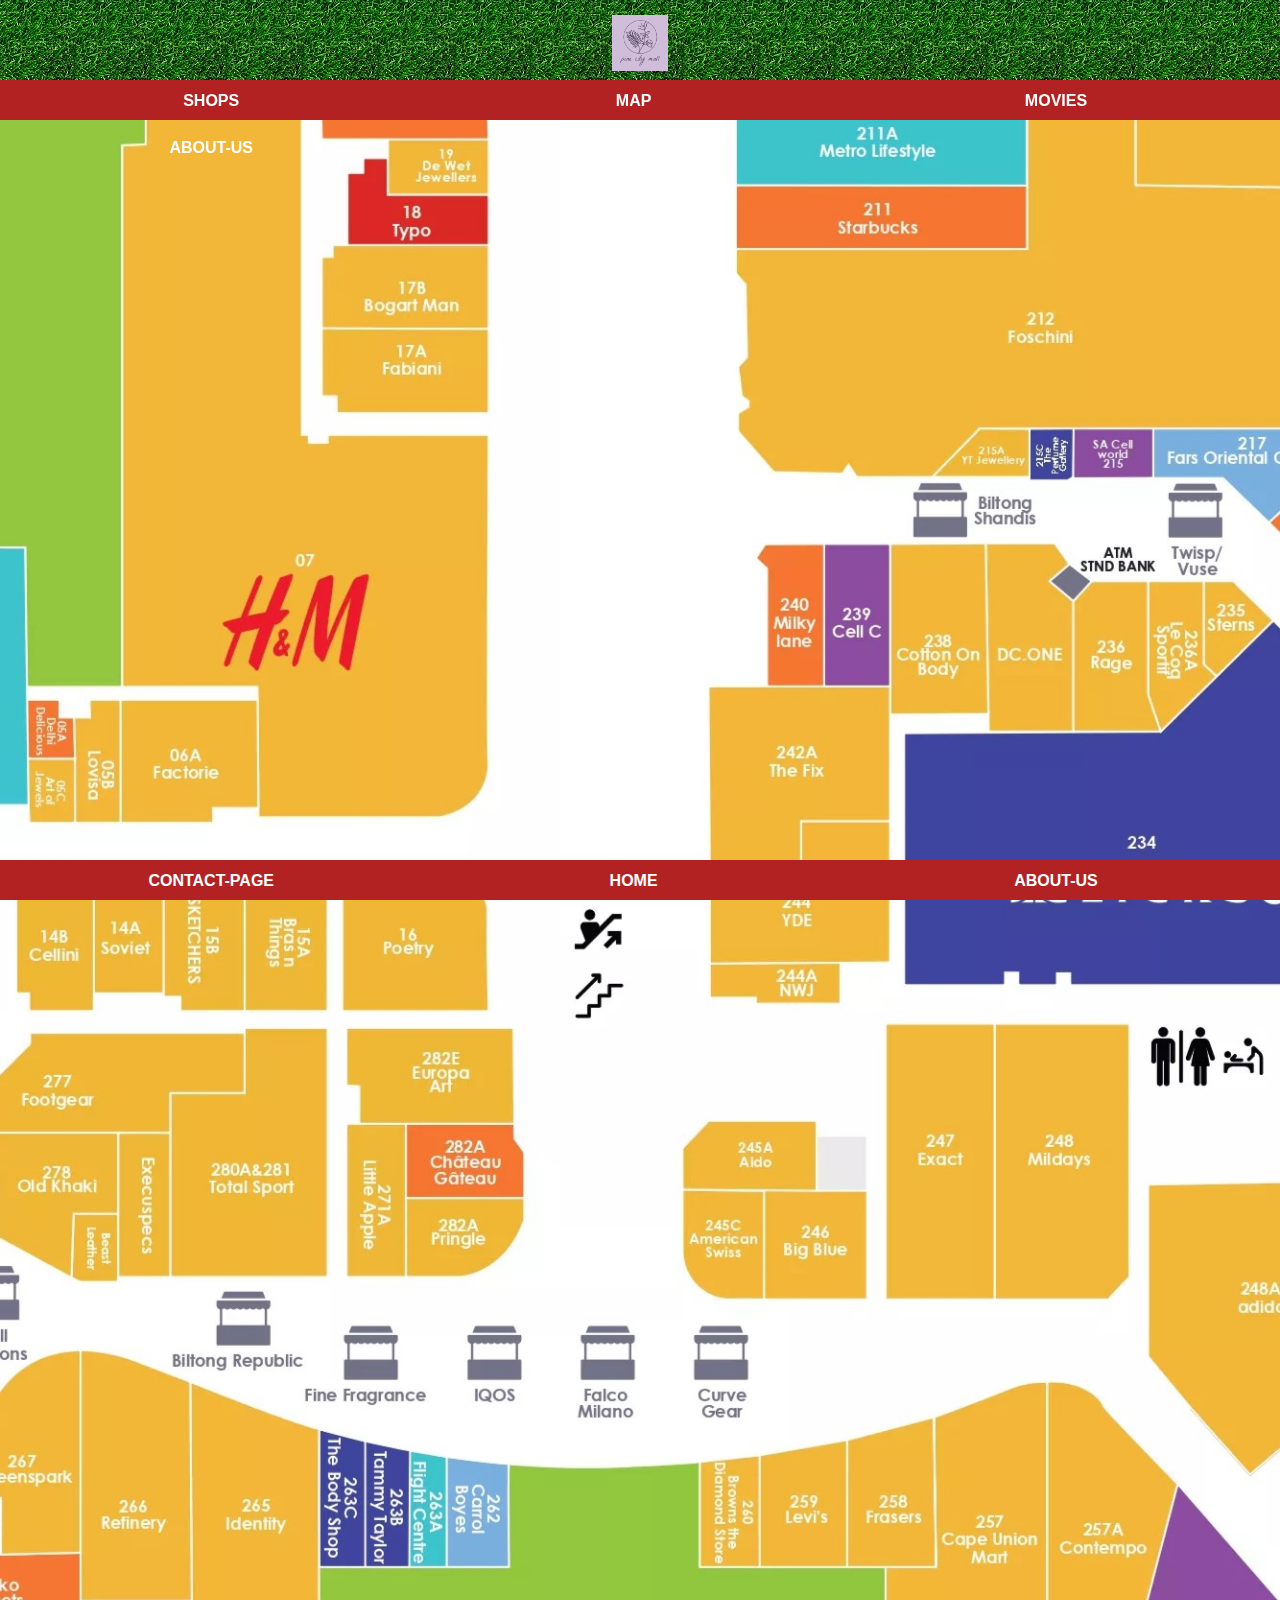
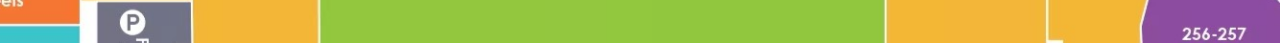
<file: index.html>
<!DOCTYPE html>
<html>
    <head>
        <link rel="stylesheet" href="styles.css">
    </head>
    <body>
   <div id="header">
        <img src="images/pinelogo.png"/>
        </div>
        <div id="tabs-top">
        <a href="shops.html">SHOPS</a>
        <a href="#">MAP</a>
        <a href="movies.html">MOVIES</a>
        <a href="about-us.html">ABOUT-US</a>
        </div>
        <div id="main-home">
           <img src="images/pinemallclear.jpg" width="100%"/>
        </div>
        <div id="tabs-bottom">
            <a href="contact-us.html">CONTACT-PAGE</a>
            <a href="home.html">HOME</a>
            <a href="about-us.html">ABOUT-US</a>
        </div>
    </body>
</html>
</file>
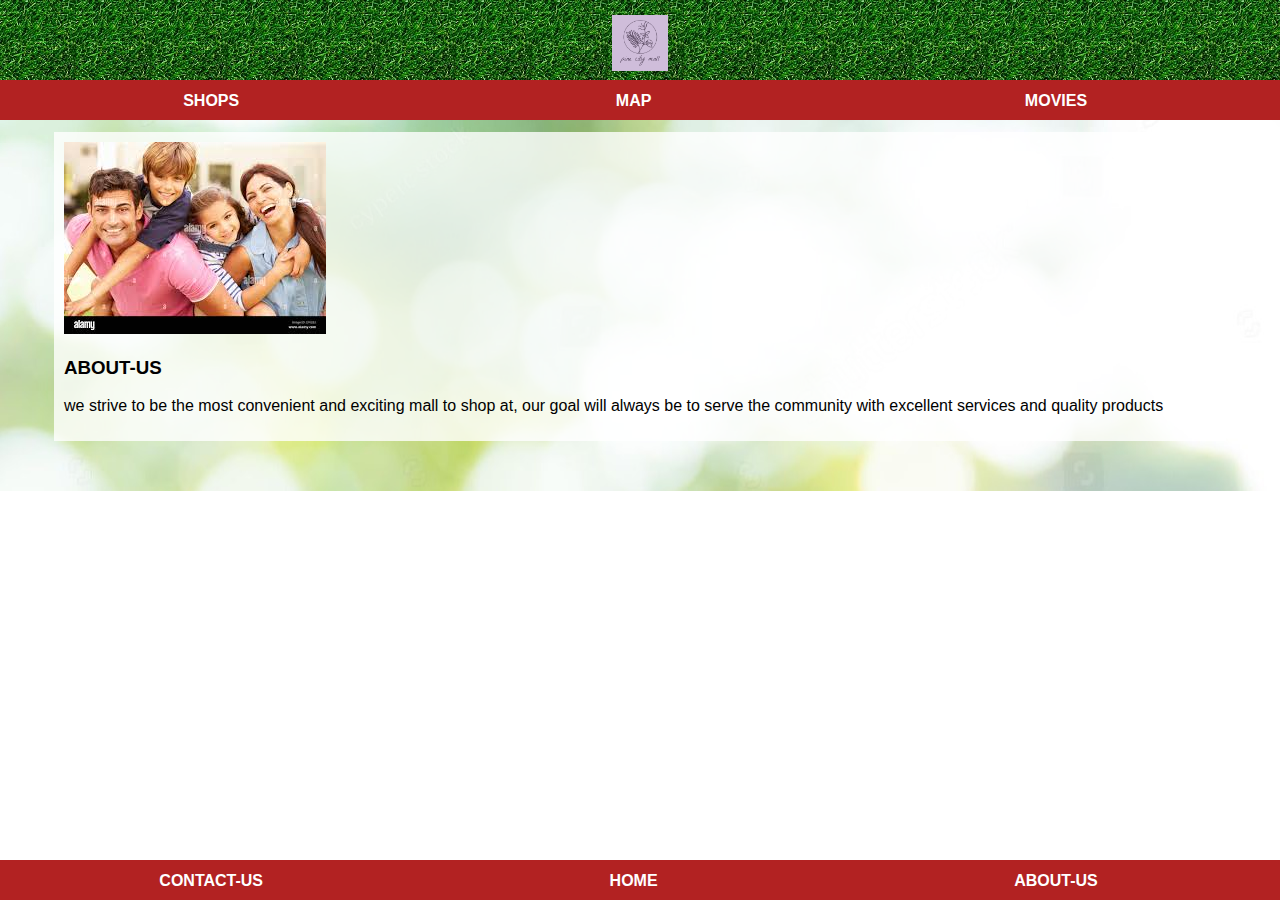
<file: about-us.html>
<!DOCTYPE html>
<html>
  <head>
    <link rel="stylesheet" href="styles.css">
  </head>
    <body>
    <div id="header">
        <img src="images/pinelogo.png"/>
    </div>
        <div id="tabs-top">
        <a href="shops.html">SHOPS</a>
        <a href="index.html">MAP</a>
        <a href="movies.html">MOVIES</a>
    </div>
    <div id="main">
        <div id="content">
        <div id="info-box-full">
            <img src="images/family.jpg"/>
            <h3>ABOUT-US</h3>
          <p>we strive to be the most convenient and exciting mall to shop at, our goal will always be to serve the community with excellent services and quality products</p>
            </div>
        </div>
    </div>
        <div id="tabs-bottom">
        <a href="contact-us.html">CONTACT-US</a>
        <a href="home.html">HOME</a>
        <a href="#">ABOUT-US</a>
        </div>
    </body>
</html>
</file>
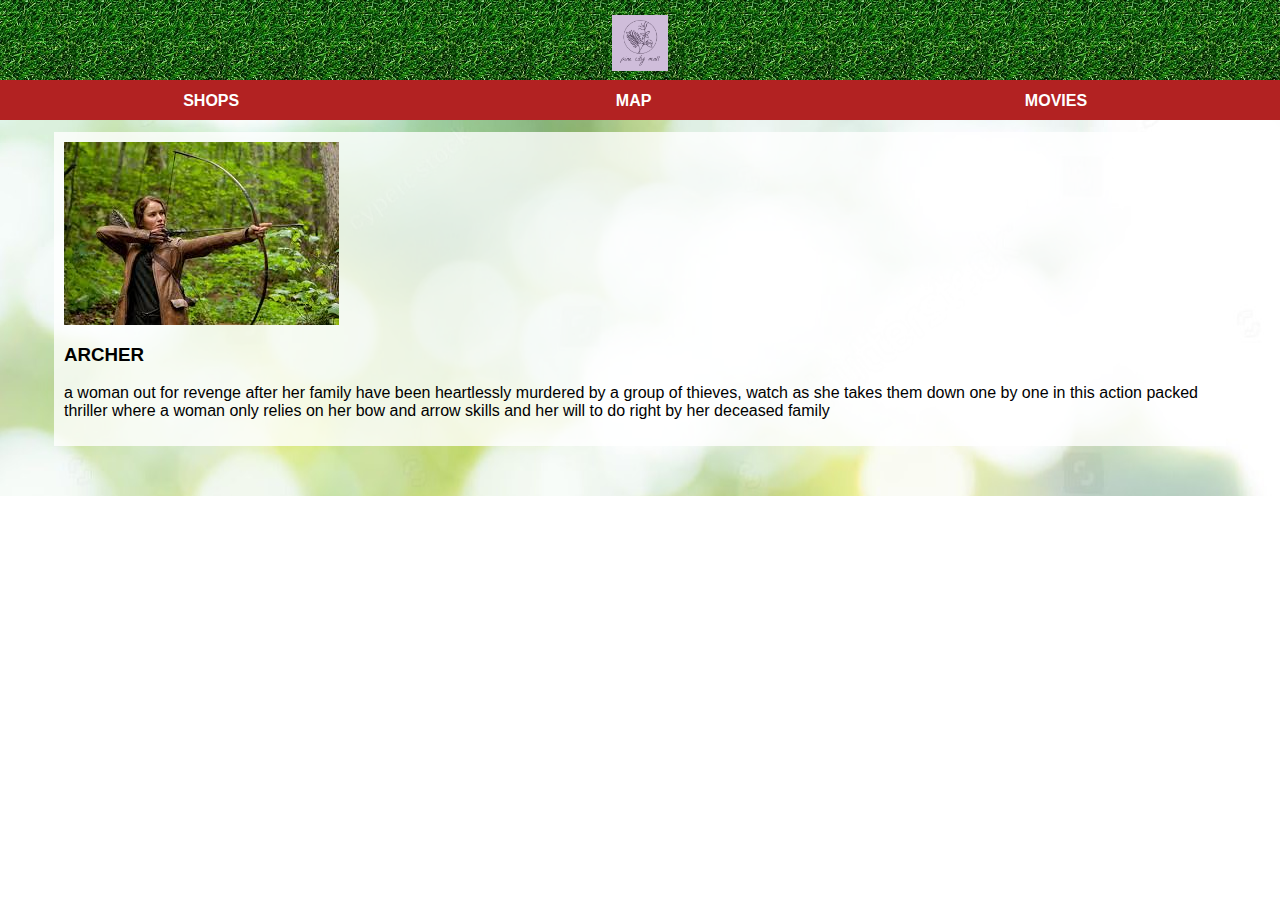
<file: archer.html>
<html>
    <head>
        <link rel="stylesheet" href="styles.css">
    </head>
    <body>
    <div id="header">
        <img src="images/pinelogo.png"/>
    </div>
        <div id="tabs-top">
        <a href="shops.html">SHOPS</a>
        <a href="index.html">MAP</a>
        <a href="movies.html">MOVIES</a>
        </div>
        <div id="main">
        <div id="content">
        <div id="info-box-full">
            <img src="images/archerpic.jpg"/>
            <h3>ARCHER</h3>
            <p>a woman out for revenge after her family have been heartlessly murdered by a group of thieves, watch as she takes them down one by one in this action packed thriller where a woman only relies on her bow and arrow skills and her will to do right by her deceased family</p>
        </div>
         </div>
        </div>
    </body>
</html>
</file>
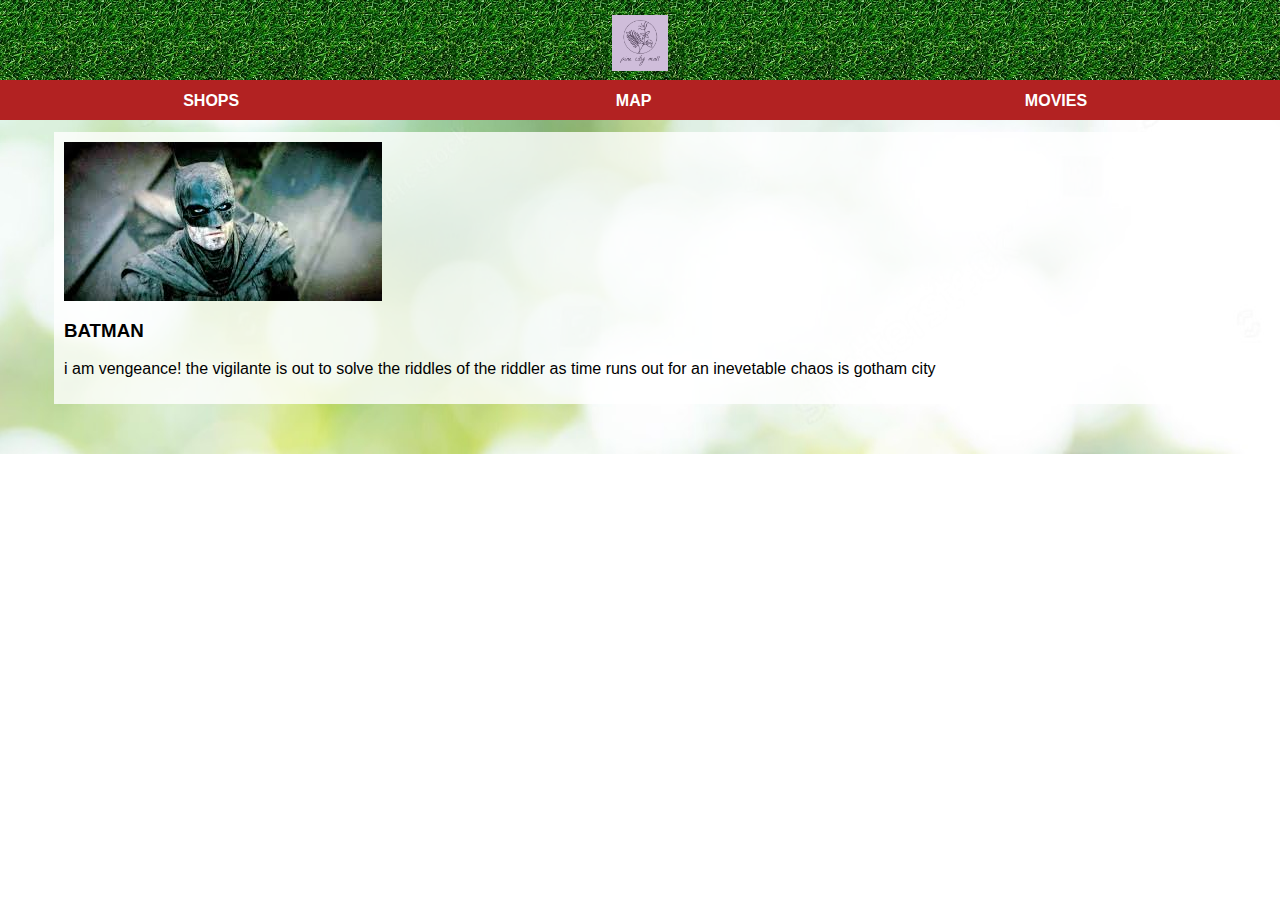
<file: batman.html>
<html>
    <head>
        <link rel="stylesheet" href="styles.css">
    </head>
    <body>
    <div id="header">
        <img src="images/pinelogo.png"/>
    </div>
        <div id="tabs-top">
        <a href="shops.html">SHOPS</a>
        <a href="index.html">MAP</a>
        <a href="movies.html">MOVIES</a>
        </div>
        <div id="main">
        <div id="content">
        <div id="info-box-full">
            <img src="images/batmanpic.jpg"/>
            <h3>BATMAN</h3>
            <p>i am vengeance! the vigilante is out to solve the riddles of the riddler as time runs out for an inevetable chaos is gotham city</p>
        </div>
         </div>
        </div>
    </body>
</html>
</file>
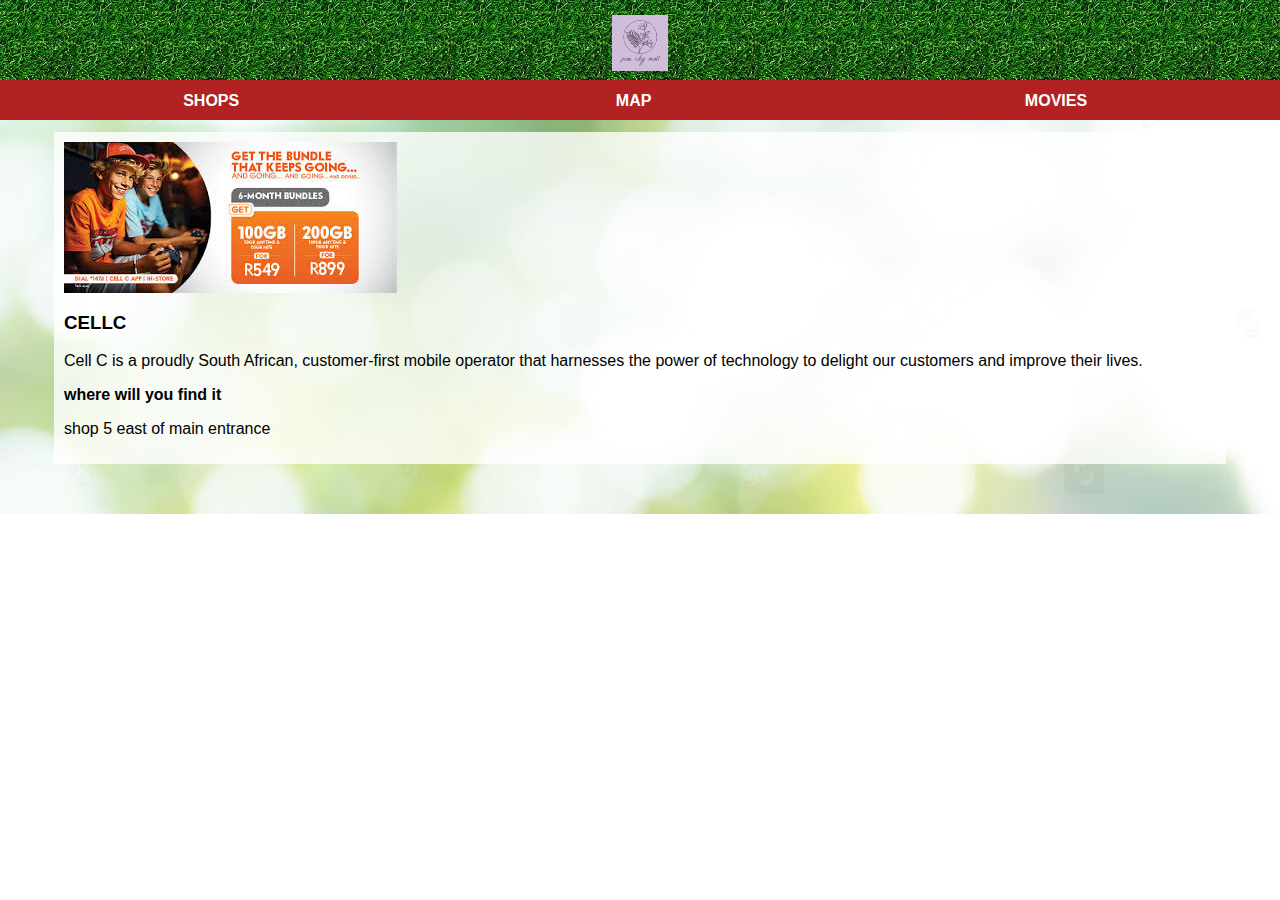
<file: cellc.html>
<html>
    <head>
        <link rel="stylesheet" href="styles.css">
    </head>
    <body>
    <div id="header">
        <img src="images/pinelogo.png"/>
    </div>
        <div id="tabs-top">
        <a href="shops.html">SHOPS</a>
        <a href="index.html">MAP</a>
        <a href="movies.html">MOVIES</a>
        </div>
        <div id="main">
        <div id="content">
        <div id="info-box-full">
            <img src="images/cellcpic.jpg"/>
            <h3>CELLC</h3>
            <p>Cell C is a proudly South African, customer-first mobile operator that harnesses the power of technology to delight our customers and improve their lives.</p>
            <p><strong>where will you find it</strong></p>
            <p>shop 5 east of main entrance</p>
        </div>
         </div>
        </div>
    </body>
</html>
</file>
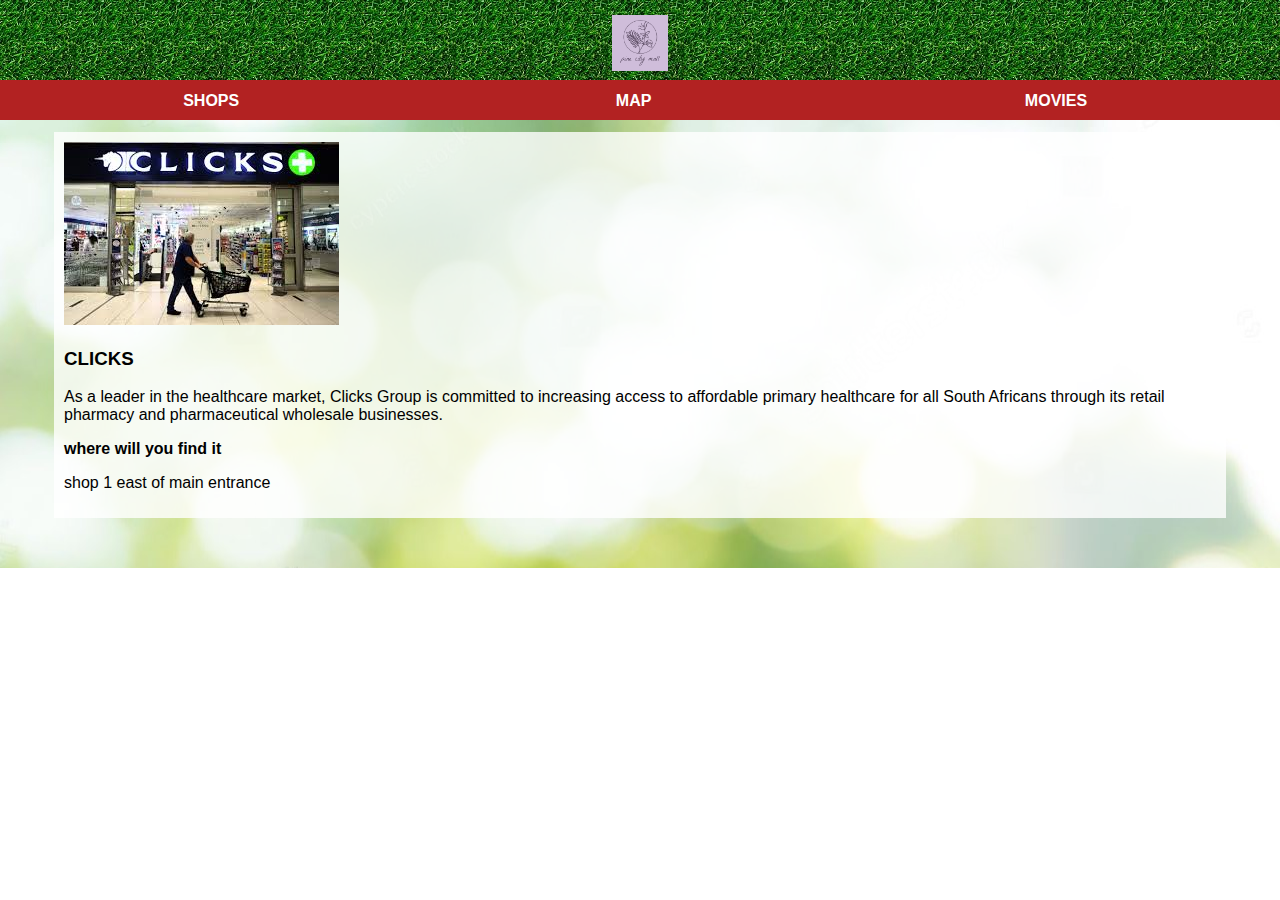
<file: clicks.html>
<!DOCTYPE html>
<html>
    <head>
        <link rel="stylesheet" href="styles.css">
    </head>
    <body>
    <div id="header">
        <img src="images/pinelogo.png"/>
    </div>
        <div id="tabs-top">
        <a href="shops.html">SHOPS</a>
        <a href="index.html">MAP</a>
        <a href="movies.html">MOVIES</a>
    </div>
        <div id="main">
        <div id="content">
        <div id="info-box-full">
            <img src="images/clickspic.jpg"/>
            <h3>CLICKS</h3>
            <p>As a leader in the healthcare market, Clicks Group is committed to increasing access to affordable primary healthcare for all South Africans through its retail pharmacy and pharmaceutical wholesale businesses.</p>
            <p><strong>where will you find it</strong></p>
            <p>shop 1 east of main entrance</p>
        </div>
         </div>
        </div>
    </body>
</html>
</file>
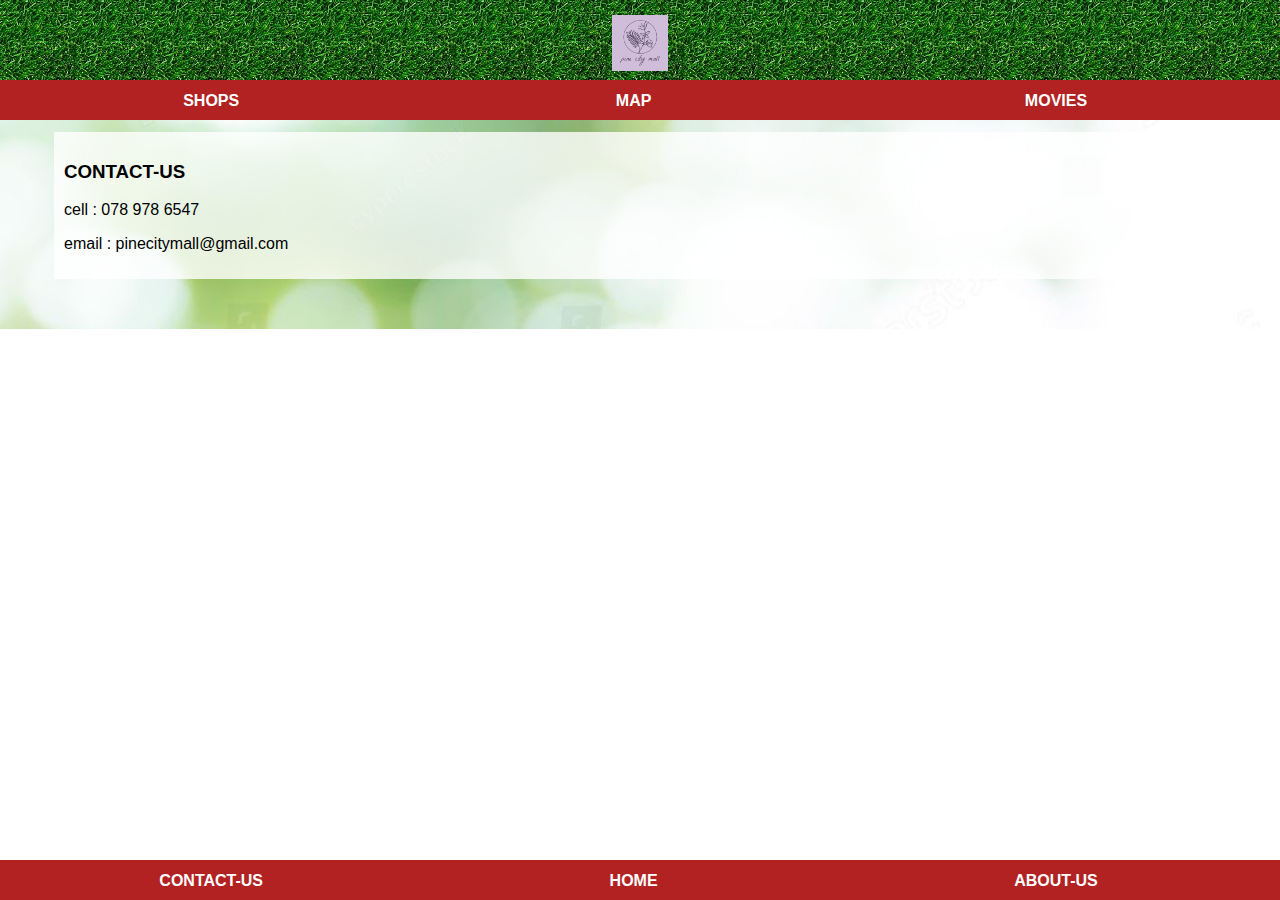
<file: contact-us.html>
<!DOCTYPE html>
<html>
  <head>
    <link rel="stylesheet" href="styles.css">
  </head>
    <body>
    <div id="header">
        <img src="images/pinelogo.png"/>
    </div>
        <div id="tabs-top">
        <a href="shops.html">SHOPS</a>
        <a href="index.html">MAP</a>
        <a href="movies.html">MOVIES</a>
    </div>
    <div id="main">
        <div id="content">
        <div id="info-box-full">
            <h3>CONTACT-US</h3>
          <p>cell : 078 978 6547</p>
            <p>email : pinecitymall@gmail.com</p>
            </div>
        </div>
    </div>
        <div id="tabs-bottom">
        <a href="#">CONTACT-US</a>
        <a href="home.html">HOME</a>
        <a href="about-us.html">ABOUT-US</a>
        </div>
    </body>
</html>
</file>
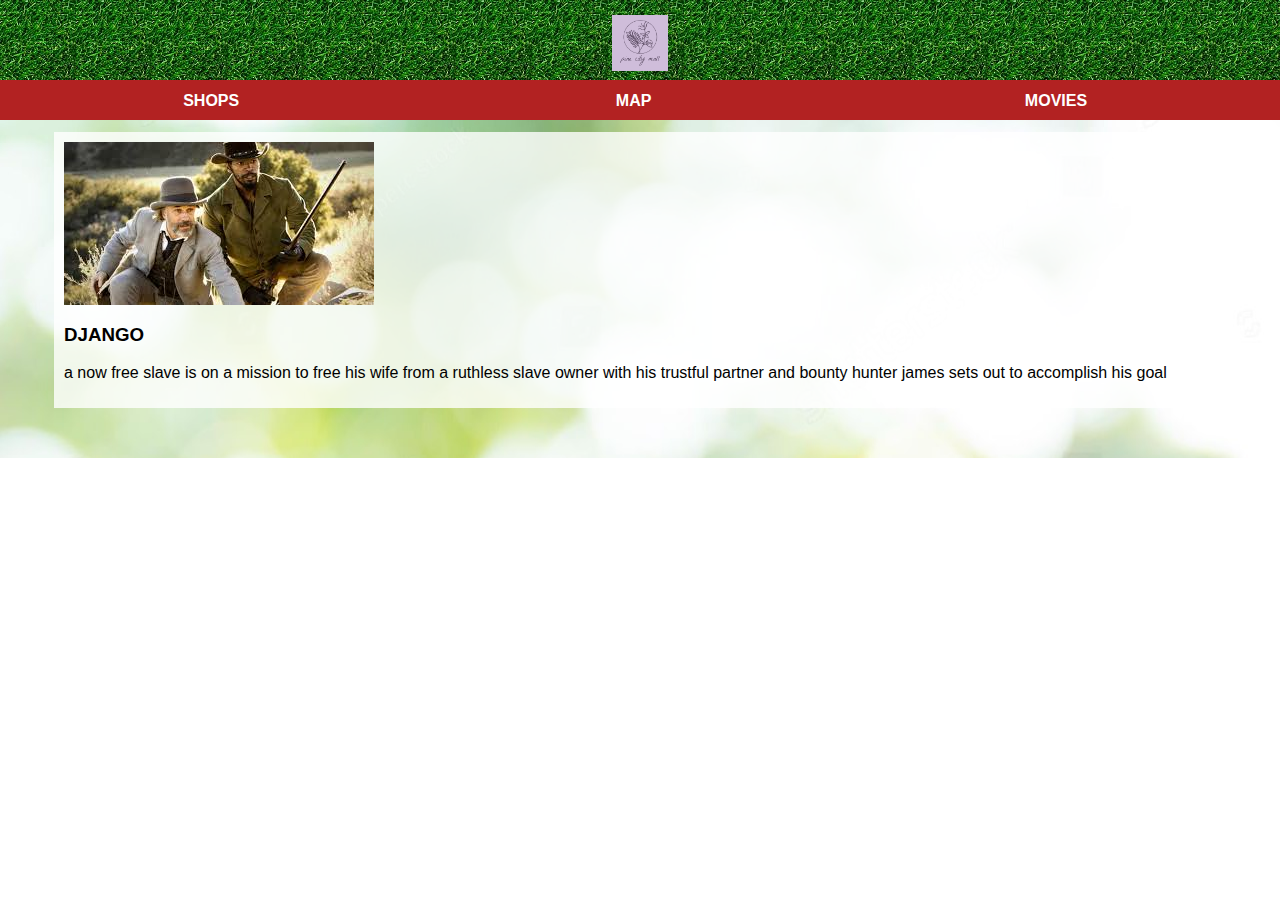
<file: django.html>
<html>
    <head>
        <link rel="stylesheet" href="styles.css">
    </head>
    <body>
    <div id="header">
        <img src="images/pinelogo.png"/>
    </div>
        <div id="tabs-top">
        <a href="shops.html">SHOPS</a>
        <a href="index.html">MAP</a>
        <a href="movies.html">MOVIES</a>
        </div>
        <div id="main">
        <div id="content">
        <div id="info-box-full">
            <img src="images/djangopic.jpg"/>
            <h3>DJANGO</h3>
            <p>a now free slave is on a mission to free his wife from a ruthless slave owner with his trustful partner and bounty hunter james sets out to accomplish his goal</p>
        </div>
         </div>
        </div>
    </body>
</html>
</file>
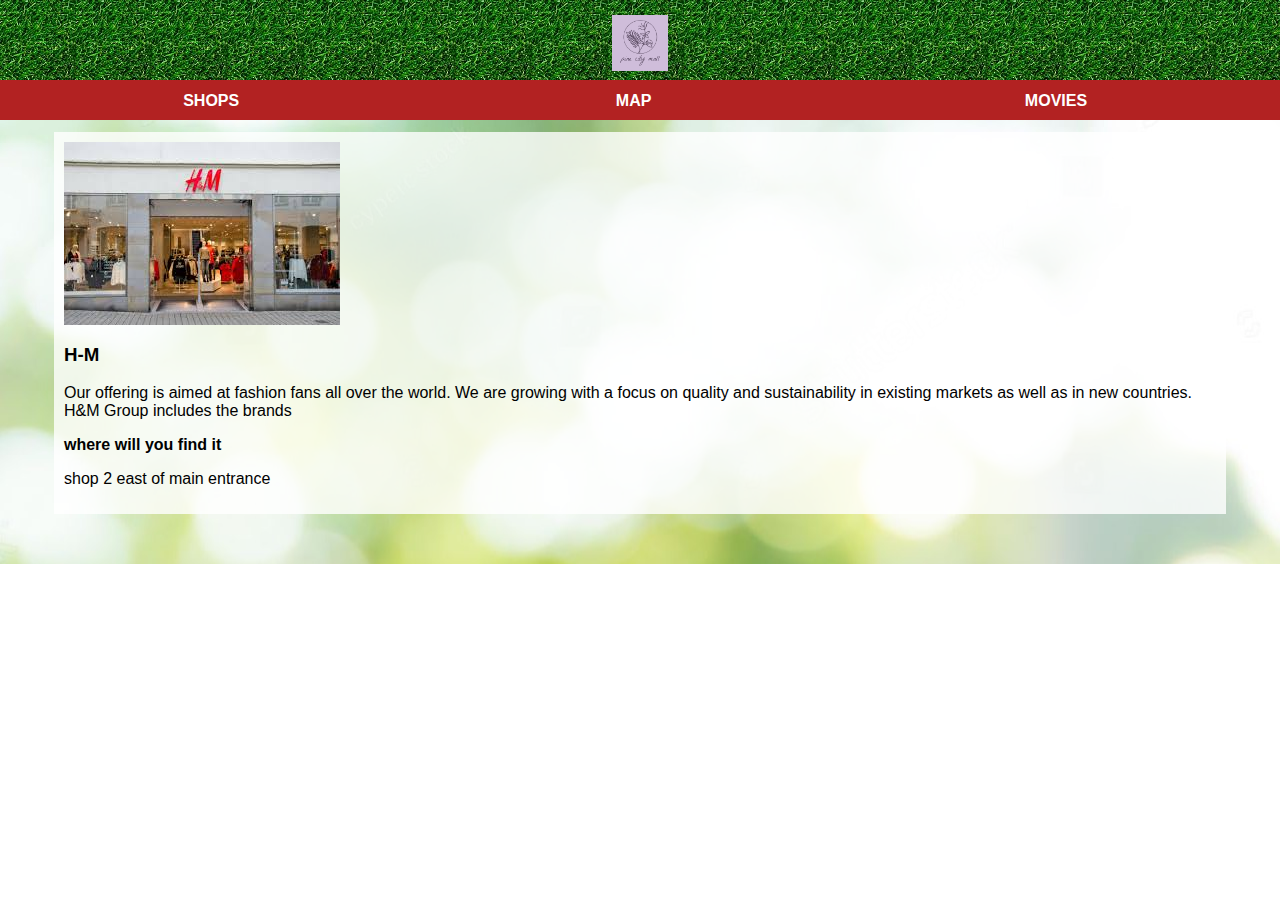
<file: h&m.html>
<html>
    <head>
        <link rel="stylesheet" href="styles.css">
    </head>
    <body>
    <div id="header">
        <img src="images/pinelogo.png"/>
    </div>
        <div id="tabs-top">
        <a href="shops.html">SHOPS</a>
        <a href="index.html">MAP</a>
        <a href="movies.html">MOVIES</a>
        </div>
        <div id="main">
        <div id="content">
        <div id="info-box-full">
            <img src="images/H&M.jpg"/>
            <h3>H-M</h3>
            <p></p>Our offering is aimed at fashion fans all over the world. We are growing with a focus on quality and sustainability in existing markets as well as in new countries. H&M Group includes the brands
            <p><strong>where will you find it</strong></p>
            <p>shop 2 east of main entrance</p>
        </div>
         </div>
        </div>
    </body>
</html>
</file>
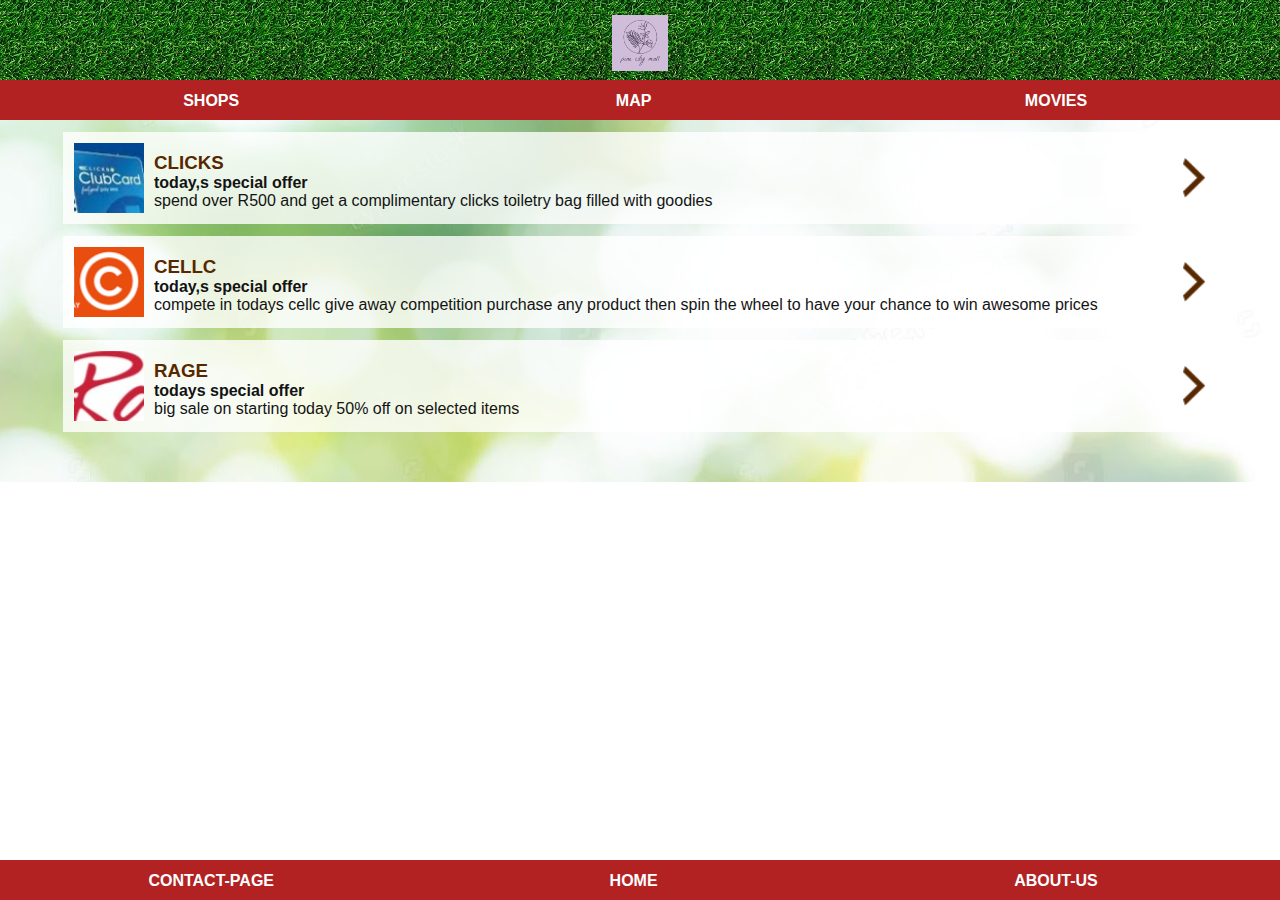
<file: home.html>
<!DOCTYPE html>
<html>
    <head>
      <link rel="stylesheet" href="styles.css">
    </head>
    <body>
   <div id="header">
        <img src="images/pinelogo.png"/>
     </div>
        <div id="tabs-top">
        <a href="#">SHOPS</a>
        <a href="index.html">MAP</a>
        <a href="movies.html">MOVIES</a>
        </div>
        <div id="main">
        <div id="content">
            <a class="info-box" href="clicks.html">
            <img class="right" src="images/next-arrow.png">
            <img src="images/clickslogo.jpg"/>
                <h3>CLICKS</h3>
                <p><strong>today,s special offer</strong></p>
                <p>spend over R500 and get a complimentary clicks toiletry bag filled with goodies</p>
            </a>
               <a class="info-box" href="cellc.html">
            <img class="right" src="images/next-arrow.png">
            <img src="images/cellc.png"/>
                <h3>CELLC</h3>
                <p><strong>today,s special offer</strong></p> 
                   <p>compete in todays cellc give away competition purchase any product then spin the wheel to have your chance to win awesome prices</p>
            </a>
             <a class="info-box" href="rage.html">
            <img class="right" src="images/next-arrow.png">
            <img src="images/rage.jpg"/>
                <h3>RAGE</h3>
                <p><strong>todays special offer</strong></p>
                 <p>big sale on starting today 50% off on selected items</p>
            </a>
             <div id="tabs-bottom">
            <a href="contact-us.html">CONTACT-PAGE</a>
            <a href="#">HOME</a>
            <a href="about-us.html">ABOUT-US</a>
        </div>
            </div>
        </div>
    </body>
</html>
</file>
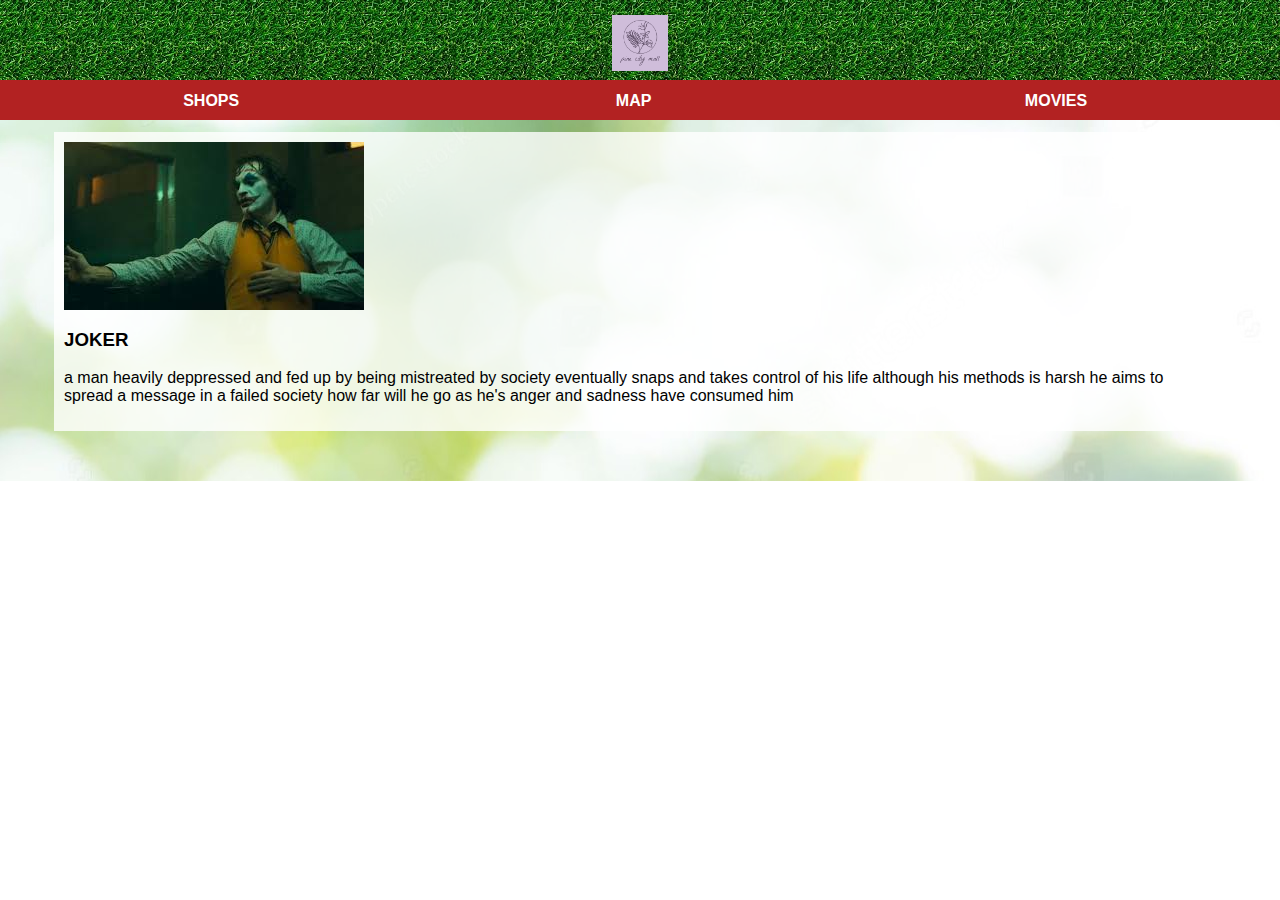
<file: joker.html>
<html>
    <head>
        <link rel="stylesheet" href="styles.css">
    </head>
    <body>
    <div id="header">
        <img src="images/pinelogo.png"/>
    </div>
        <div id="tabs-top">
        <a href="shops.html">SHOPS</a>
        <a href="index.html">MAP</a>
        <a href="movies.html">MOVIES</a>
        </div>
        <div id="main">
        <div id="content">
        <div id="info-box-full">
            <img src="images/jokerpic.jpg"/>
            <h3>JOKER</h3>
            <p>a man heavily deppressed and fed up by being mistreated by society eventually snaps and takes control of his life although his methods is harsh he aims to spread a message in a failed society how far will he go as he's anger and sadness have consumed him</p>
        </div>
         </div>
        </div>
    </body>
</html>
</file>
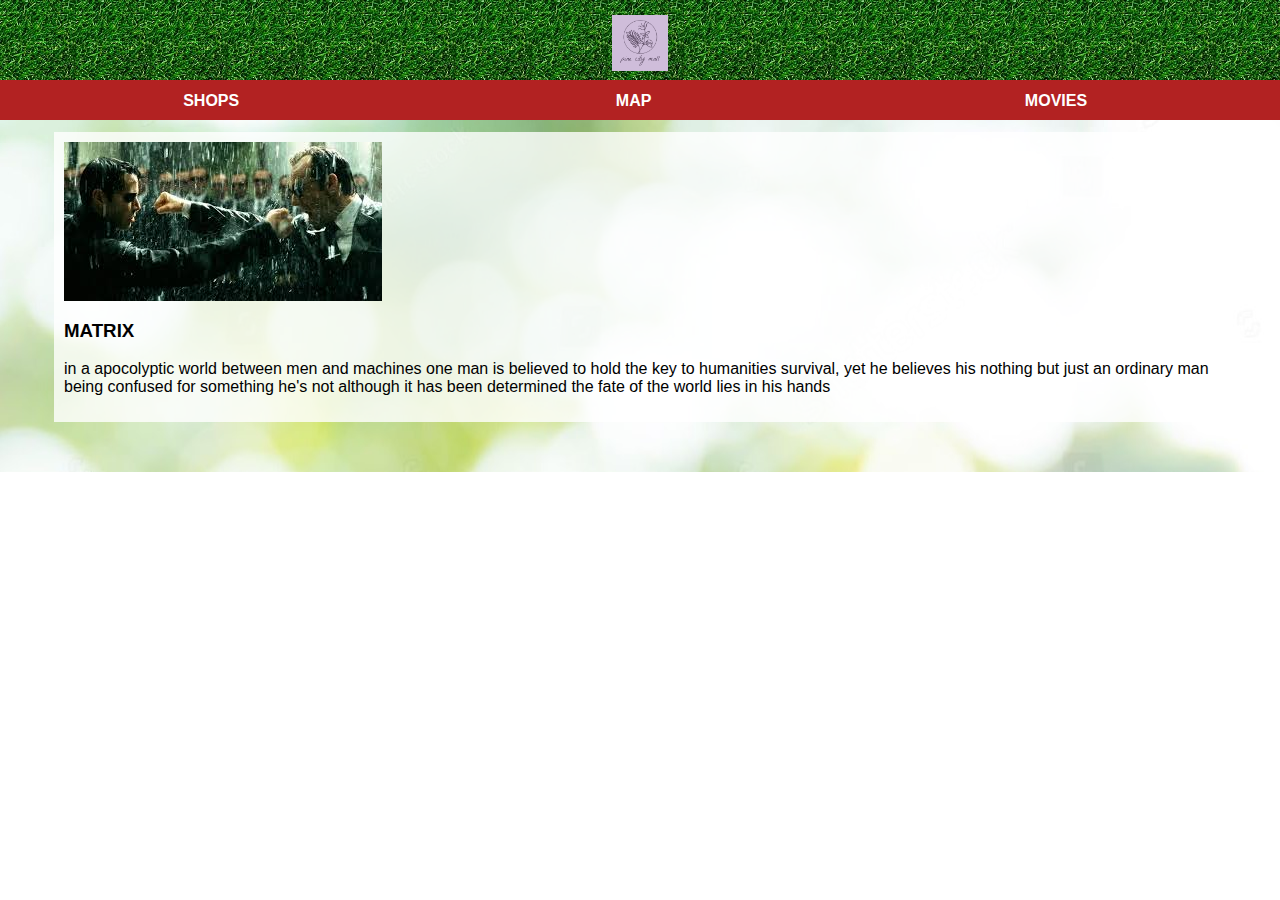
<file: matrix.html>
<html>
    <head>
        <link rel="stylesheet" href="styles.css">
    </head>
    <body>
    <div id="header">
        <img src="images/pinelogo.png"/>
    </div>
        <div id="tabs-top">
        <a href="shops.html">SHOPS</a>
        <a href="index.html">MAP</a>
        <a href="movies.html">MOVIES</a>
        </div>
        <div id="main">
        <div id="content">
        <div id="info-box-full">
            <img src="images/matrixpic.jpg"/>
            <h3>MATRIX</h3>
            <p>in a apocolyptic world between men and machines one man is believed to hold the key to humanities survival, yet he believes his nothing but just an ordinary man being confused for something he's not although it has been determined the fate of the world lies in his hands</p>
        </div>
         </div>
        </div>
    </body>
</html>
</file>
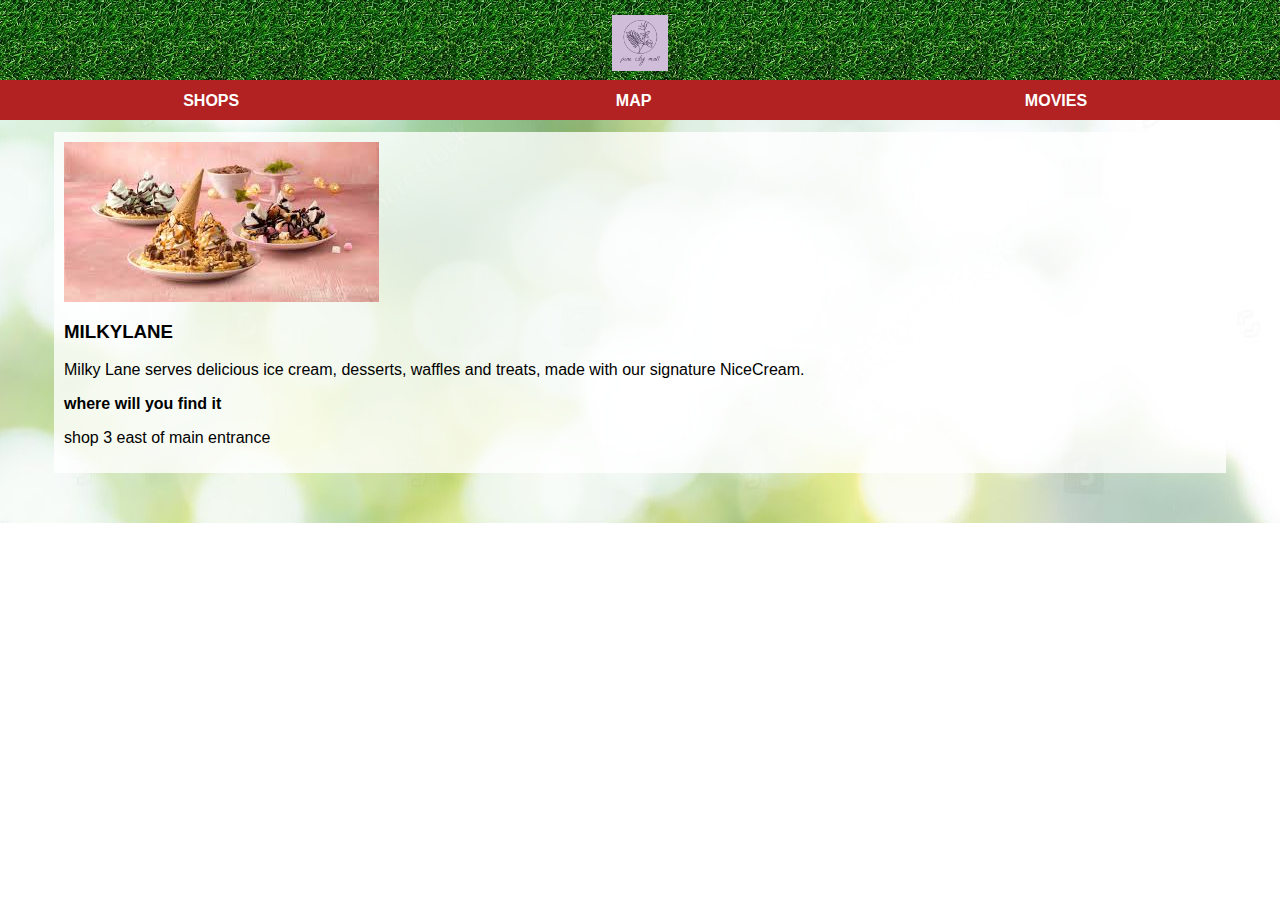
<file: milkylane.html>
<html>
    <head>
        <link rel="stylesheet" href="styles.css">
    </head>
    <body>
    <div id="header">
        <img src="images/pinelogo.png"/>
    </div>
        <div id="tabs-top">
        <a href="shops.html">SHOPS</a>
        <a href="index.html">MAP</a>
        <a href="movies.html">MOVIES</a>
        </div>
        <div id="main">
        <div id="content">
        <div id="info-box-full">
            <img src="images/milkylanepic.jpg"/>
            <h3>MILKYLANE</h3>
            <p>Milky Lane serves delicious ice cream, desserts, waffles and treats, made with our signature NiceCream.</p>
            <p><strong>where will you find it</strong></p>
            <p>shop 3 east of main entrance</p>
        </div>
         </div>
        </div>
    </body>
</html>
</file>
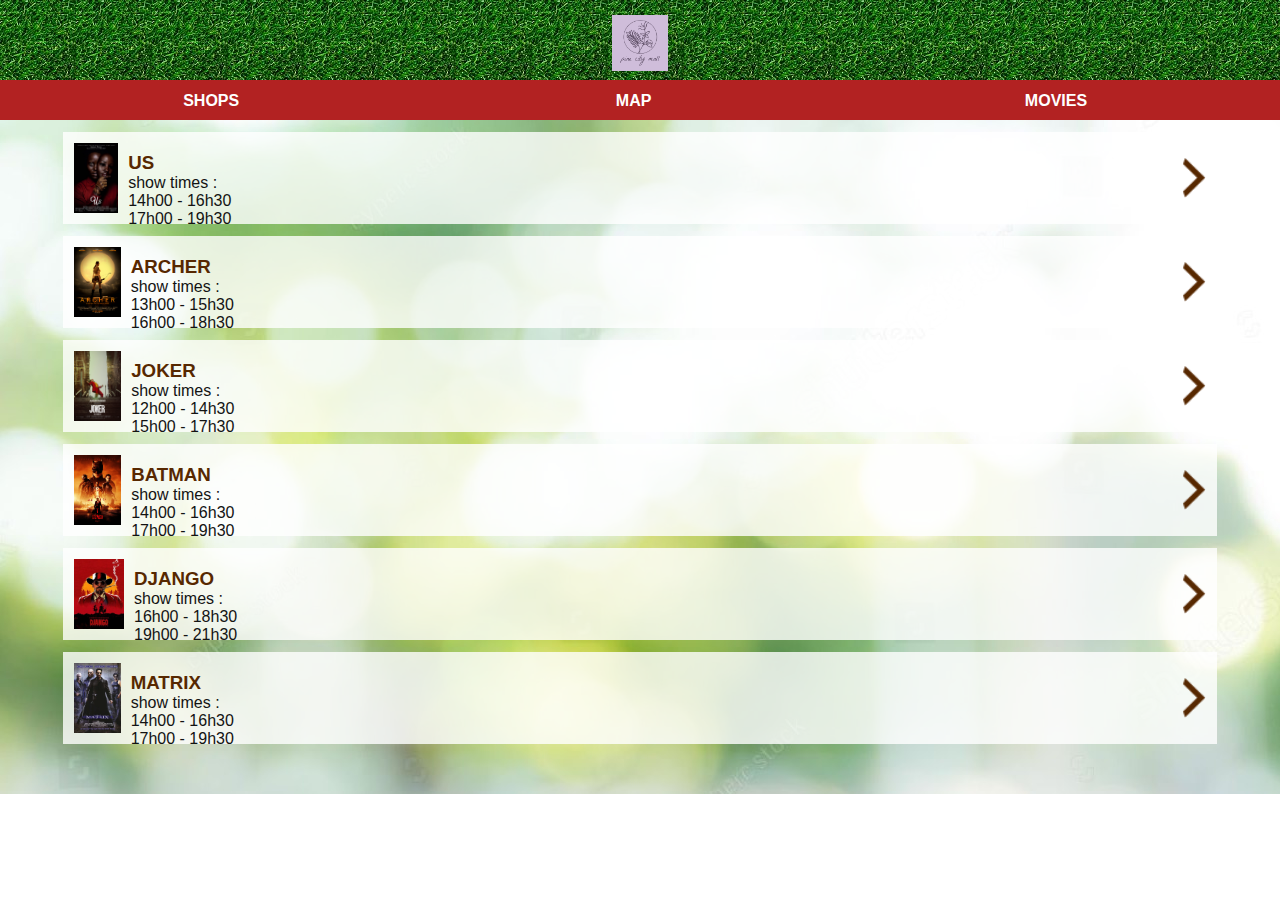
<file: movies.html>
<!DOCTYPE html>
<html>
    <head>
      <link rel="stylesheet" href="styles.css">
    </head>
    <body>
   <div id="header">
        <img src="images/pinelogo.png"/>
     </div>
        <div id="tabs-top">
        <a href="shops.html">SHOPS</a>
        <a href="index.html">MAP</a>
        <a href="#">MOVIES</a>
        </div>
        <div id="main">
        <div id="content">
            <a class="info-box" href="us.html">
            <img class="right" src="images/next-arrow.png">
            <img src="images/us.webp"/>
                <h3>US</h3>
                <p>show times :</p>
                <p>14h00 - 16h30</p>
                <p>17h00 - 19h30</p>
            </a>
              <a class="info-box" href="archer.html">
            <img class="right" src="images/next-arrow.png">
            <img src="images/archer.jpg"/>
                <h3>ARCHER</h3>
                <p>show times :</p>
                <p>13h00 - 15h30</p>
                <p>16h00 - 18h30</p>
            </a>
                <a class="info-box" href="joker.html">
            <img class="right" src="images/next-arrow.png">
            <img src="images/joker.webp"/>
                <h3>JOKER</h3>
                <p>show times :</p>
                <p>12h00 - 14h30</p>
                <p>15h00 - 17h30</p>
            </a>
               <a class="info-box" href="batman.html">
            <img class="right" src="images/next-arrow.png">
            <img src="images/batman.png"/>
                <h3>BATMAN</h3>
                <p>show times :</p>
                <p>14h00 - 16h30</p>
                <p>17h00 - 19h30</p>
            </a>
               <a class="info-box" href="django.html">
            <img class="right" src="images/next-arrow.png">
            <img src="images/django.webp"/>
                <h3>DJANGO</h3>
                <p>show times :</p>
                <p>16h00 - 18h30</p>
                <p>19h00 - 21h30</p>
            </a>
               <a class="info-box" href="matrix.html">
            <img class="right" src="images/next-arrow.png">
            <img src="images/matrix.webp"/>
                <h3>MATRIX</h3>
                <p>show times :</p>
                <p>14h00 - 16h30</p>
                <p>17h00 - 19h30</p>
            </a>
            </div>
        </div>
    </body>
</html>
</file>
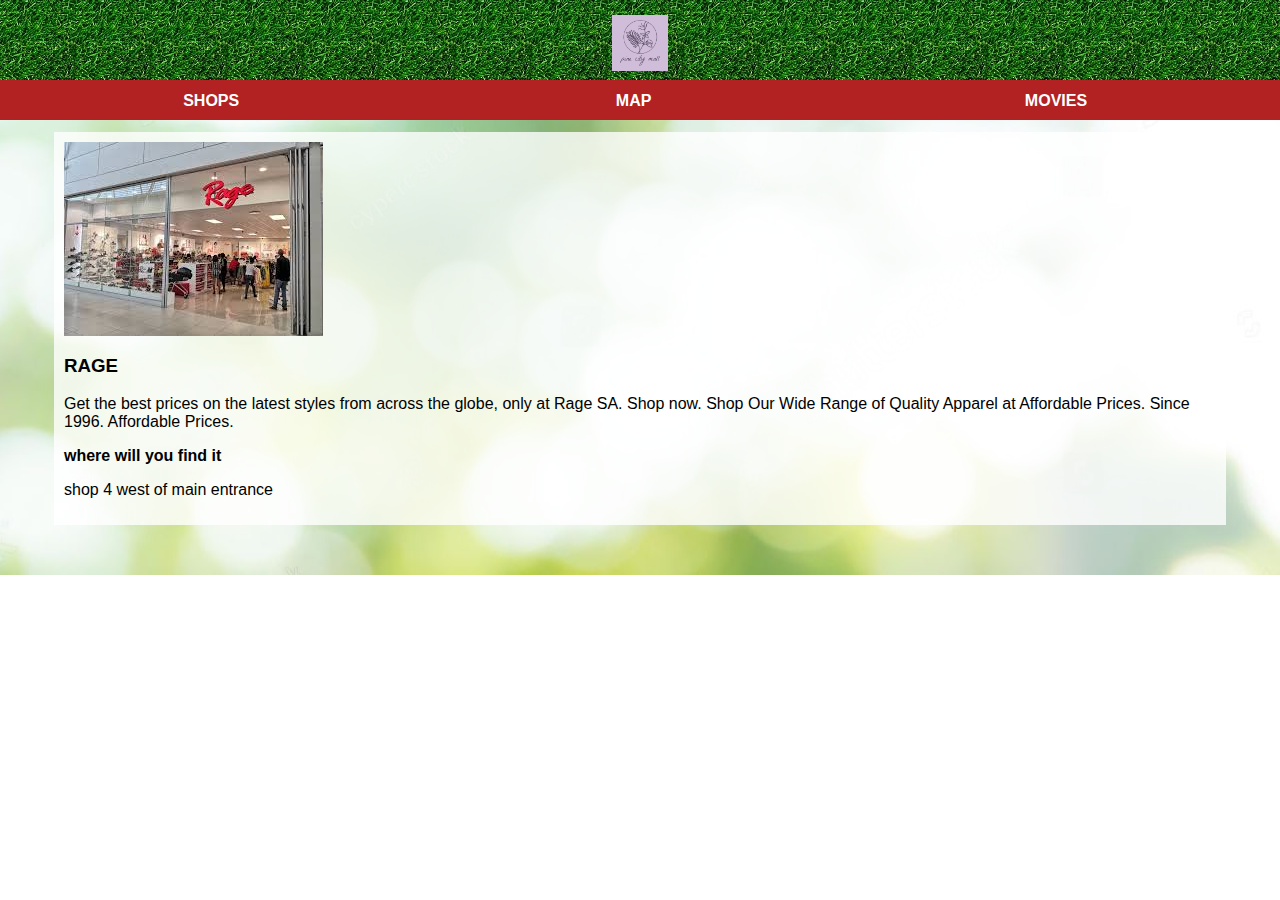
<file: rage.html>
<html>
    <head>
        <link rel="stylesheet" href="styles.css">
    </head>
    <body>
    <div id="header">
        <img src="images/pinelogo.png"/>
    </div>
        <div id="tabs-top">
        <a href="shops.html">SHOPS</a>
        <a href="index.html">MAP</a>
        <a href="movies.html">MOVIES</a>
        </div>
        <div id="main">
        <div id="content">
        <div id="info-box-full">
            <img src="images/ragepic.jpg"/>
            <h3>RAGE</h3>
            <p>Get the best prices on the latest styles from across the globe, only at Rage SA. Shop now. Shop Our Wide Range of Quality Apparel at Affordable Prices. Since 1996. Affordable Prices.
</p>
            <p><strong>where will you find it</strong></p>
            <p>shop 4 west of main entrance</p>
        </div>
         </div>
        </div>
    </body>
</html>
</file>
<file: styles.css>
body{
    padding: 0;
    margin: 0;
    font-family: Helvetica;
}

/*============ HEADER =============*/
#header{
    position: fixed;
    top: 0px;
    left: 0px;
    z-index: 500;
    width: 100%;
    height: 80px;
    background-image: url('images/grass.jpg');
    background-repeat: repeat-x;
}

#header img{
    display: block;
    margin: auto;
    height: 70%;
    padding-top: 15px;
}

/*============ TOP-TABS =============*/

#tabs-top{
    position: fixed;
    top: 80px;
    left: 0px;
    z-index: 500;
    width: 100%;
    height: 40px;
    background-color: firebrick;
}

#tabs-top a{
    float: left;
    display: block;
    width: 33%;
    height: 35px;
    font-weight: 700;
    color: white;
    text-align: center;
    text-decoration: none;
    padding-top: 12px;
}

/*============ MAIN-HOME =============*/

#main-home{
    margin-top: 60px;
}

/*============ BOTTOMS-TAB =============*/

#tabs-bottom{
    position: fixed;
    bottom: 0;
    left: 0;
    z-index: 500;
    width: 100%;
    height: 40px;
    background-color: firebrick;
}

#tabs-bottom a{
    float: left;
    display: block;
    width: 33%;
    height: 35px;
    font-weight: 700;
    color: white;
    text-align:center;
    text-decoration: none;
    padding-top: 12px;
}

/*============ MAIN =============*/

#main{
    margin-top: 119px;
    background: url(images/background-blurr.jpg);
    background-repeat: repeat-y;
}

#content{
    padding-top: 1px;
    padding-bottom: 50px;
}

/*============ INFO BOX =============*/

a.info-box{
    text-decoration: none;
    background: rgba(255, 255, 255, .8);
    width: 90%;
    height: 90px;
    display: block;
    margin: auto;
    margin-top: 12px;
    padding: 1px;
}

.info-box img{
    height: 70px;
    margin: 10px;
    float: left;
}

.info-box h3{
    padding: 0;
    margin-bottom: 0;
    width: 90%;
    color: #572800;
}

.info-box p{
    margin: 0;
    padding: 0;
    width: 90%;
    color: #131313;
}

.info-box img.right{
    float: right;
    margin-top: 25px;
    height: 40px;
}

/*============ INFO BOX FULL =============*/

#info-box-full{
    background: rgba(255, 255, 255, .8);
    width: 90%;
    display: block;
    margin: auto;
    margin-top: 12px;
    padding: 10px;
}

#info-full-img{
    width: 100%;
}

#info-box full h3{
    text-align: center;
}
</file>
